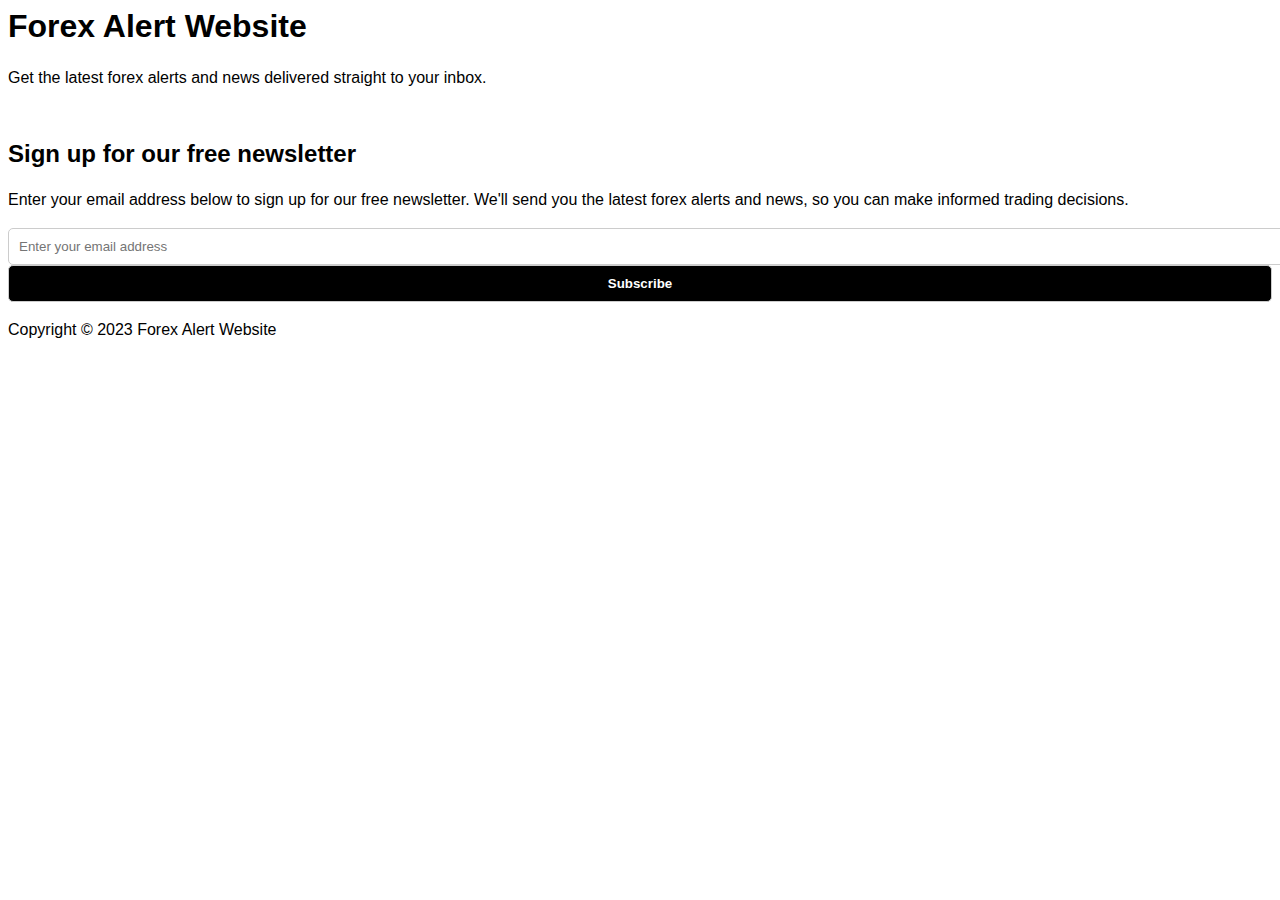
<file: src/web_statuc/home/index.html>
<!DOCTYPE html>
<html>

<head>
    <title>Forex Alert Website</title>
    <link rel="stylesheet" href="style.css">
</head>

<body>
    <header>
        <h1>Forex Alert Website</h1>
        <p>Get the latest forex alerts and news delivered straight to your inbox.</p>
    </header>
    <section id="content">
        <h2>Sign up for our free newsletter</h2>
        <p>Enter your email address below to sign up for our free newsletter. We'll send you the latest forex alerts and
            news, so you can make informed trading decisions.</p>
        <form action="subscribe.php" method="post">
            <input type="email" name="email" placeholder="Enter your email address">
            <input type="submit" value="Subscribe">
        </form>
    </section>
    <footer>
        <p>Copyright &copy; 2023 Forex Alert Website</p>
    </footer>
</body>

</html>
</file>
<file: src/web_statuc/home/style.css>
body {
    font-family: sans-serif;
    background-color: #ffffff;
  }
  
  h1 {
    font-size: 2em;
    margin-top: 0;
  }
  
  p {
    font-size: 1em;
    line-height: 1.5;
  }
  
  #content {
    margin-top: 50px;
  }
  
  input {
    width: 100%;
    padding: 10px;
    border: 1px solid #ccc;
    border-radius: 5px;
  }
  
  input[type="submit"] {
    background-color: #000;
    color: #ffffff;
    font-weight: bold;
    cursor: pointer;
  }
</file>
